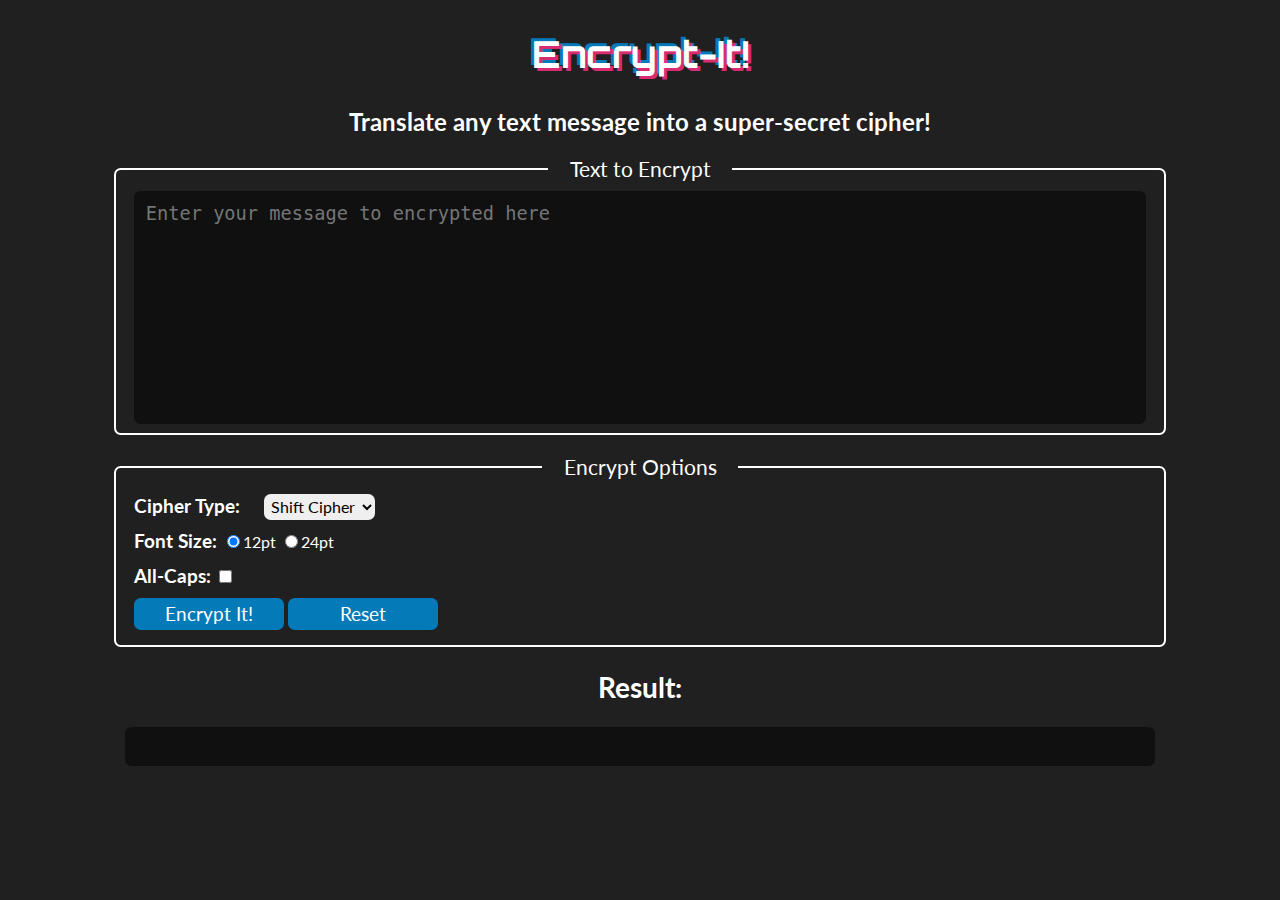
<file: html/encrypt-it.html>
<!--Name: Minh Nguyen
Date:   03/09/2021
Course: CSC 196W
Week 6 
Professor: Anna Baynes-->

<!DOCTYPE>
<html>
  <head>
    <title>Encrypt-It!</title>
    <link rel="stylesheet" href="../css/style.css">
    <script type="text/javascript" src="../js/encrypt-it.js"></script>
  </head>
  <body>
    <header>
      <h1>Encrypt-It!</h1>
      <h2>Translate any text message into a super-secret cipher!</h2>
    </header>
    <main>
      <fieldset>
        <legend>Text to Encrypt</legend>
        <textarea id="input-text" rows="10" cols="60" 
         placeholder="Enter your message to encrypted here"></textarea>
      </fieldset>
      <fieldset>
        <legend>Encrypt Options</legend>

        <p>
          <strong>Cipher Type: </strong>
          <select id="cipher-type">
            <option value="shift">Shift Cipher</option>
            <option value="random">Randomized</option>
          </select>
        </p>

        <p>
          <strong>Font Size: </strong>
          <label>
            <input checked type="radio" name="text-size" value="12pt">12pt</input>
          </label>
          <label>
            <input type="radio" name="text-size" value="24pt">24pt</input>
          </label>
        </p>
        
        <p>
          <label>
            <strong>All-Caps:</strong>
            <input id="all-caps" type="checkbox" name="uppercase-ouput" value="uppercase"/>
          </label>
        </p>

        <button id="encrypt-it">Encrypt It!</button>
        <button id="reset">Reset</button>
      </fieldset>

      <div id="result-area">
        <h2>Result:</h2>
        <p id="result"></p>
      </div>
    </main>
  </body>
</html>
</file>
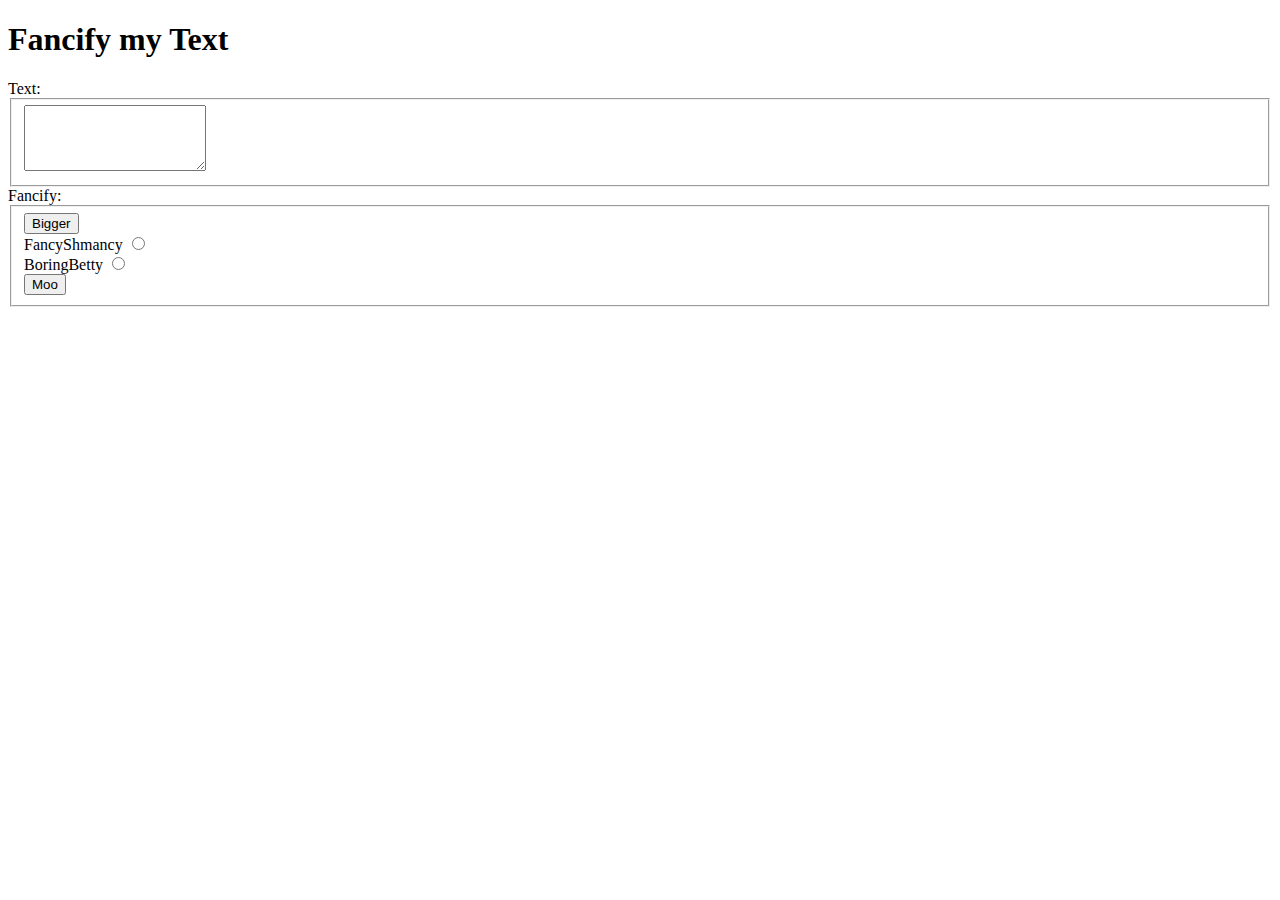
<file: html/fancifymytext.html>
<!DOCTYPE html>
<html>
	<head>
		<title>Fancify Shamcify</title>

		<!-- link to script file -->
		<script type="text/javascript" src="https://nguyen-cyber.github.io/js/fancimytext.js"></script>

	</head>

	<body>
		<h1>Fancify my Text</h1>
		<label for="textFieldSet">Text:</label>
		<fieldset id="textFieldSet">
			<textarea id="textInput" rows="4" columns="30"></textarea>
		</fieldset>

		<label for="fancifyFieldSet">Fancify:</label>

		<fieldset id="fancifyFieldSet">
			<button onclick="makeTextBigger()" id="b1"> Bigger </button>
			<br>

			<label for="fancy">FancyShmancy</label>
			<input type="radio" id="fancy" onchange="makeTextFancy()">
			<br>

			<label for="boring">BoringBetty</label>
			<input type="radio" id="boring" onchange="makeTextBoring()">
			<br>
			
			<button onclick="moo()" id="b2"> Moo </button>
		</fieldset>

	</body>
</html>
</file>
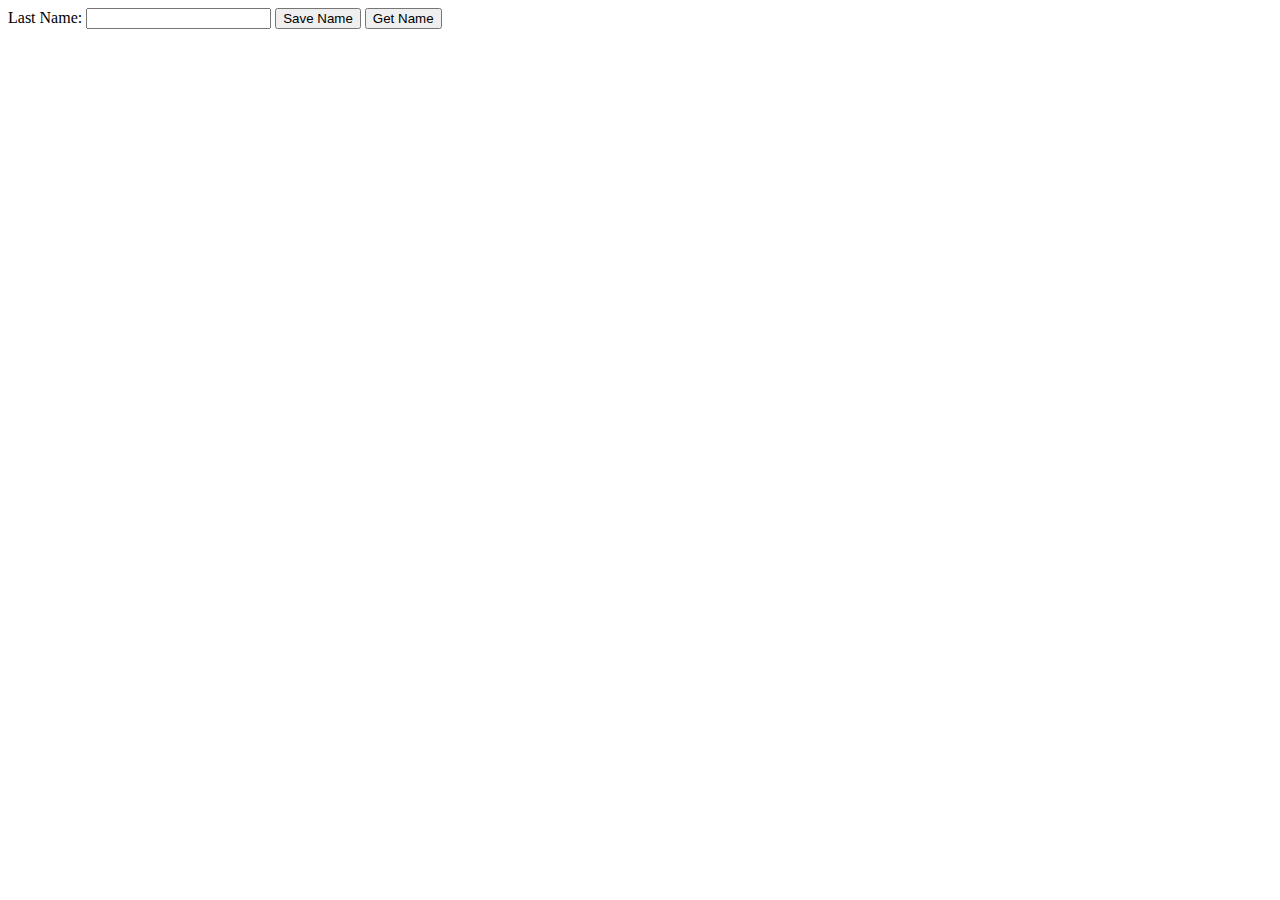
<file: html/login.html>
<!DOCTYPE html>
<html lang="en">
<head>
<meta charset="utf-8">
<title>Storing Data with HTML5 Session Storage</title>
<script src="https://ajax.googleapis.com/ajax/libs/jquery/1.12.4/jquery.min.js"></script>
<script>
// Check if the localStorage object exists
if(localStorage) {
	$(document).ready(function() {
		$(".save").click(function() {
			// Get input name
			var lastName = $("#lastName").val();
			
			// Store data
    		sessionStorage.setItem("last_name", lastName);
			alert("Your last name is saved.");
		});
		$(".access").click(function() {
			// Retrieve data
    		alert("Hi, " + localStorage.getItem("first_name") + " " + sessionStorage.getItem("last_name"));
		});
	});
} else {
    alert("Sorry, your browser do not support local storage.");
}
</script>
</head>
<body>
    <form>
    	<label>Last Name: <input type="text" id="lastName"></label>
        <button type="button" class="save">Save Name</button>
        <button type="button" class="access">Get Name</button>
    </form>
</body>
</html>
</file>
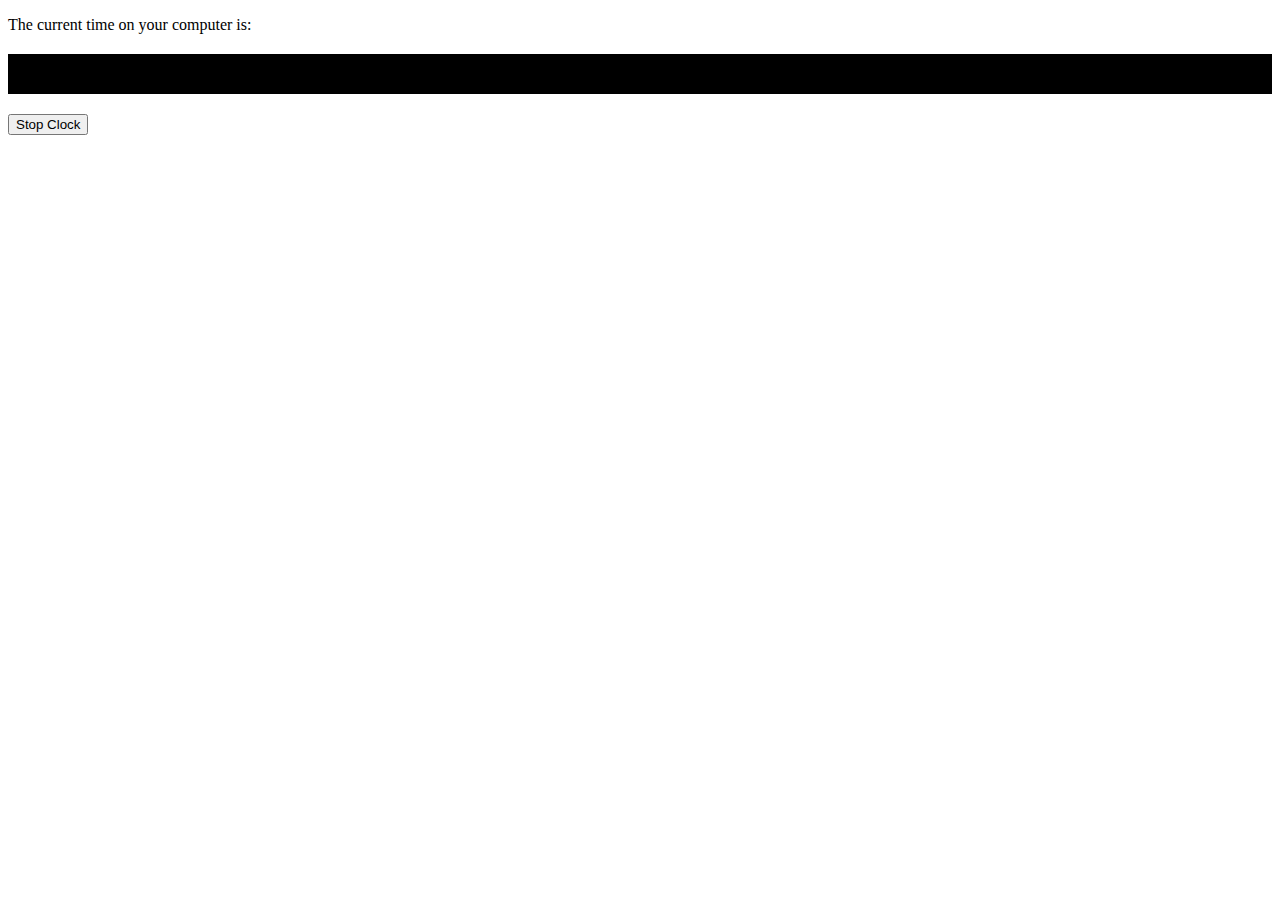
<file: html/Show_clock.html>
<!--Name: Minh Nguyen
Date:   03/02/2021
Course: CSC 196W
Professor: Anna Baynes-->

<!DOCTYPE html>
<html lang="en">
<head>
    <meta charset="utf-8">
    <title>JavaScript Cancel a Timer with clearInterval() Method</title>
    <style>
        #clock{
            background: #000;
            padding: 20px;
            margin: 20px 0;
            color: cyan;
            display: block;
            font: 48px monospace;
        }
    </style>
</head>
<body>
    <script>
    var intervalID;
     
    function showTime() {
        var d = new Date();
        document.getElementById("clock").innerHTML = d.toLocaleTimeString();
    }
     
    function stopClock() {
        clearInterval(intervalID);
    }
     
    var intervalID = setInterval(showTime, 1000);
    </script>
     
    <p>The current time on your computer is: <span id="clock"></span></p>
     
    <button onclick="stopClock();">Stop Clock</button>
</body>
</html>
</file>
<file: css/style.css>
/*
 * This is the stylesheet for encrypt-it
 */

@import url('https://fonts.googleapis.com/css?family=Orbitron|Lato');

/* Typography */

body {
  background-color: #202020;
  color: white;
  font-family: "Lato", sans-serif;
}

button, select {
  font-family: "Lato", sans-serif;
}

button, textarea {
  color: white;
}

h1, h2, legend {
  text-align: center;
}

h1 {
  margin: 30px auto;
  font-size: 28pt;
  font-family: "Orbitron", sans-serif;
  /*
   * If you've never seen text-shadow, open up the Inspector and play around
   * with it a bit!
   */
  text-shadow: 3px 3px #d92b6f, -3px -3px #047ab9;
  /*
   * This here sets the header to do the animation defined by the keyframe rule
   * "glitch", and plays it for 1 second when the page loads
   */
  animation: glitch 1s;
}

legend {
  padding: 0 16pt;
  font-size: 16pt;
}

button, strong, textarea, #result-area {
  font-size: 14pt;
}

strong {
  line-height: 26pt;
}

select {
  padding: 2pt;
  margin: 0 14pt;
  font-size: 12pt;
}

/* Fieldset */

button, fieldset, select, textarea, #result {
  border-radius: 5pt;
}

fieldset {
  width: 80%;
  padding: 7pt 14pt;
  border: 1.5pt solid white;
  margin: 14pt auto;
}

textarea {
  width: 100%;
  padding: 7pt;
  border: 2px solid #101010;
  background-color: #101010;
  /*
   * Disable resize and outline (the blue-y border thing you see when you click
   * on interactive elements on a page. Never remove outline if you are not
   * implementing your own CSS for an element's focused state for
   * accessibility!)
   * Read more at:
   * https://developer.mozilla.org/en-US/docs/Web/CSS/outline#Accessibility_concerns
   */
  resize: none;
  outline: none;
  /*
   * A CSS property that changes the border-color smoothly when the textarea
   * changes state. In this case, when the text area is focused
   */
  transition: border-color 0.5s;
}

textarea:focus {
  border-color: #047ab9;
}

#result {
  width: 80%;
  padding: 7pt;
  min-height: 20px;
  margin: 0 auto;
  background-color: #101010;
}

button, select {
  border: none;
}

button {
  min-width: 150px;
  padding: 5px;
  margin: 5px 0;
  background-color: #047ab9;
  cursor: pointer;
  transition: background-color 0.2s;
}

button:hover {
  background-color: #d92b6f;
}

h2, p {
  animation: fade-in-up 0.5s;
  animation-fill-mode: both;
}

p {
  animation-delay: 0.2s;
  margin: 0;
}

/*
 * The keyframes rule defines a CSS animation. It defines what styles
 * the selected elements take on at certain times.
 */
@keyframes glitch {
  /*
   * Keyframes are defined by percentage, the length of the animation
   * is defined in the animation property, see line 42 in h1 ruleset.
   *
   * Since the length of the animation is 1s, 0% is the start time (0s)
   * 15% represents 15% of 1s (0.15s) and so on.
   */
  0% {
    /* heading is hidden at this point */
    opacity: 0;
    text-shadow: none;
  }
  15% {
    /* text-shadow starts small */
    text-shadow: 1px 1px #d92b6f, -1px -1px #047ab9;
  }
  35% {
    /* text-shadow at max expansion */
    text-shadow: 10px 10px #047ab9, -10px -10px #d92b6f;
  }
  65% {
    /* text-shadow squeeze back but over shoots */
    text-shadow: 1px 1px #d92b6f, -1px -1px #047ab9;
  }
  100% {
    /* heading is fully revealed */
    opacity: 1;
    /* text-shadow's final position*/
    text-shadow: 3px 3px #d92b6f, -3px -3px #047ab9;
  }
}

/*
 * A simpler keyframe rule, where 'from' is the same as 0%, and 'to' is the same
 * as 100%
 */
@keyframes fade-in-up {
  from {
    transform: translateY(8pt);
    opacity: 0;
  }
  to {
    transform: none;
    opacity: 1;
  }
}
</file>
